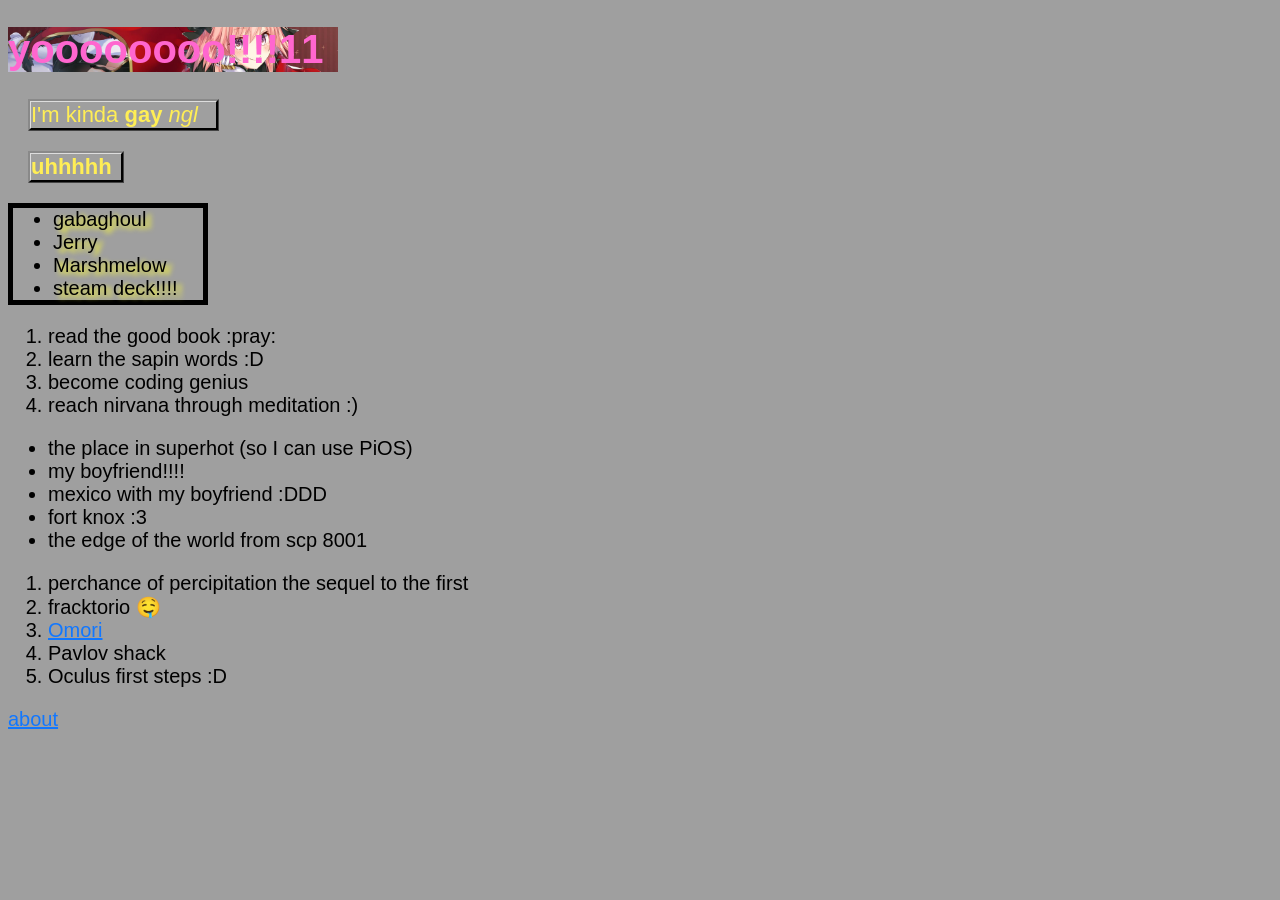
<file: index.html>
<!DOCTYPE html>
<html lang = "en">
<head>
  <meta charset="UTF-8">
  <title> errrmmmm </title>
  <link rel="stylesheet" href="css/style.css">
</head>

<body>

<!-- this is the start!!!!!!!!-->
<div class="title-box"> <h1 class="title">yoooooooo!!!!11</h1> </div>
<!-- only kinda :) -->
 <p class="desc">I'm kinda <strong>gay</strong> <em>ngl</em></p>
<!-- emmmm -->
 <p class="desc1"><strong>uhhhhh</strong></p>

<ul class="ul1"> <!-- shopping list -->
  <li>gabaghoul</li>
  <li>Jerry</li>
  <li>Marshmelow</li>
  <li>steam deck!!!!</li>
</ul>

<ol> <!-- stuff I have to do today -->
  <li>read the good book :pray:</li>
  <li>learn the sapin words :D</li>
  <li>become coding genius</li>
  <li>reach nirvana through meditation :)</li>
</ol>

<ul> <!-- places I'd like to visit -->
  <li>the place in superhot (so I can use PiOS)</li>
  <li>my boyfriend!!!!</li>
  <li>mexico with my boyfriend :DDD</li>
  <li>fort knox :3</li>
  <li>the edge of the world from scp 8001</li>
</ul>

<ol>
  <li>perchance of percipitation the sequel to the first</li>
  <li>fracktorio 🤤</li>
  <li><a href = "https://store.steampowered.com/app/1150690/OMORI/">Omori</a></li>
  <li>Pavlov shack</li>
  <li>Oculus first steps :D</li>
</ol>
<a href = "html/uhh.html">about</a>
</body>

</html>
</file>
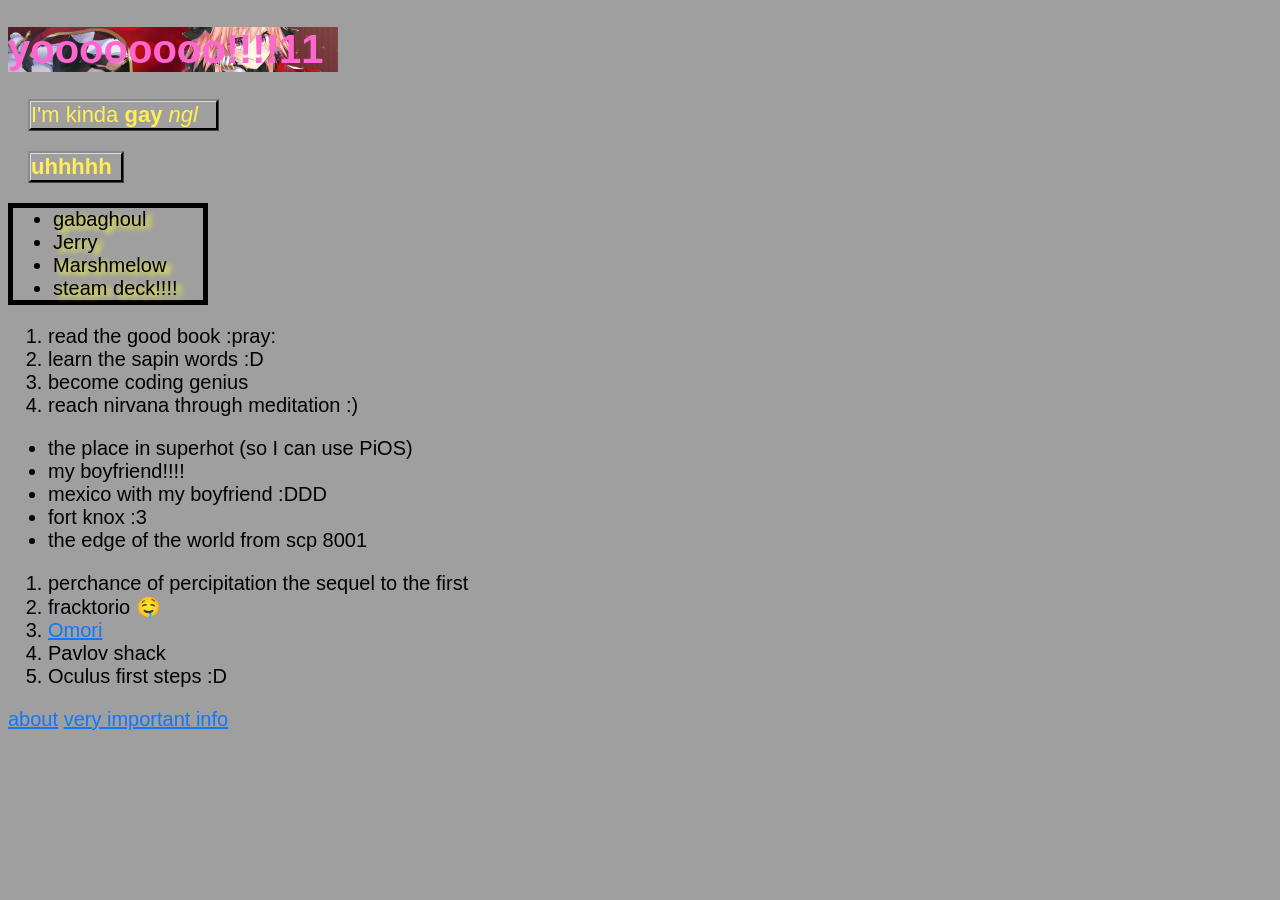
<file: html/index.html>
<!DOCTYPE html>
<html lang = "en">
<head>
  <meta charset="UTF-8">
  <title> errrmmmm </title>
  <link rel="stylesheet" href="../css/style.css">
</head>

  <body>

    <!-- this is the start!!!!!!!!-->
    <div class="title-box"> <h1 class="title">yoooooooo!!!!11</h1> </div>
    <!-- only kinda :) -->
    <p class="desc">I'm kinda <strong>gay</strong> <em>ngl</em></p>
    <!-- emmmm -->
    <p class="desc1"><strong>uhhhhh</strong></p>

    <ul class="ul1"> <!-- shopping list -->
      <li>gabaghoul</li>
      <li>Jerry</li>
      <li>Marshmelow</li>
      <li>steam deck!!!!</li>
    </ul>

    <ol> <!-- stuff I have to do today -->
      <li>read the good book :pray:</li>
      <li>learn the sapin words :D</li>
      <li>become coding genius</li>
      <li>reach nirvana through meditation :)</li>
    </ol>

    <ul> <!-- places I'd like to visit -->
      <li>the place in superhot (so I can use PiOS)</li>
      <li>my boyfriend!!!!</li>
      <li>mexico with my boyfriend :DDD</li>
      <li>fort knox :3</li>
      <li>the edge of the world from scp 8001</li>
    </ul>

    <ol>
      <li>perchance of percipitation the sequel to the first</li>
      <li>fracktorio 🤤</li>
      <li><a href = "https://store.steampowered.com/app/1150690/OMORI/">Omori</a></li>
      <li>Pavlov shack</li>
      <li>Oculus first steps :D</li>
    </ol>
    <a href = "uhh.html">about</a> <a href= "../../REX/index.html">very important info</a>
  </body>

</html>
</file>
<file: css/style.css>
body {
  background-color:#9f9f9f;
  color: #000;
  font-size: 20px;
  font-family: sans-serif;
  a:link {
    color: #1177ff;
  }
  a:visited {
    color: #1177ff;
  }
}

/* title */
.title-box {
  background-color: #eebb66;
  width: 330px;
  background-image: url(../img/Astolfo-laying.jpeg);
  background-size: cover;
  background-position: center;
}

.title {
  color: #ff66cf;
}

/* sub title description thingy ig */
.desc,
.desc1{
  background-color: #9f9f9f;
  color: #ffee55;
  font-size: 22px;
  margin: 20px;
  border: 3px groove;
 

  border-top-color: #dddddd;  
  border-left-color: #dddddd;
  border-bottom-color: #444444; 
  border-right-color: #444444;
}


.desc{
  width: 185px;
}
.desc1 {
  width: 90px;
}

.ul1{
  width: 150px;
  border: 5px solid #000;
  text-shadow: 5px 3px 5px #ffff33;
}
</file>
